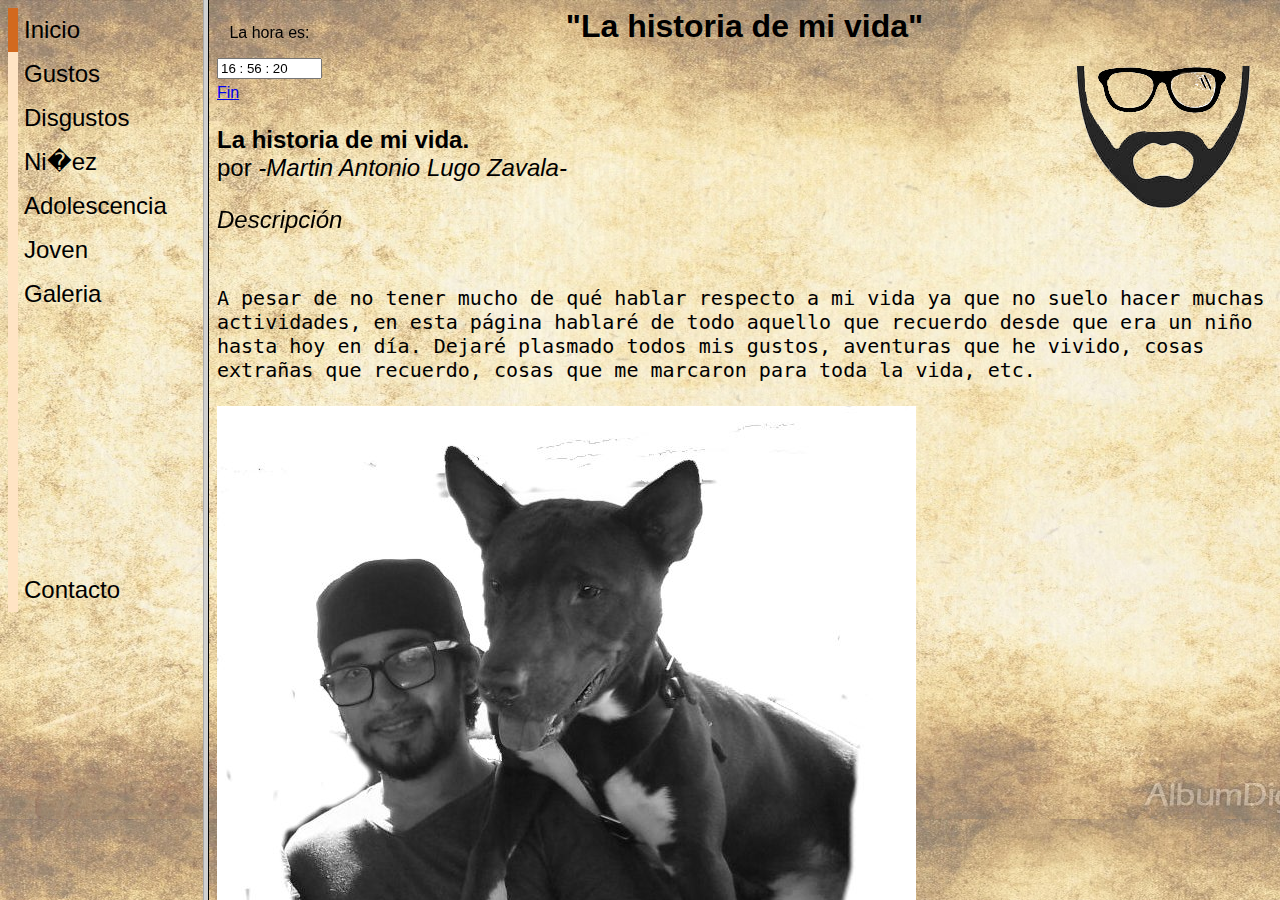
<file: pagina html/index.html>
<html>
<head><title>Mi vida</title>
<meta name="viewport" content="width=device-width, user-scalable=no, initial-scale=1.0, maximum-scale=1.0, minimum-scale=1.0">
</head>
<frameset cols="16%, *">
 <frame src="referencias.html" noresize>
 <frame src="home.html" name="cambio" noresize>
</frameset>
</html>
</file>
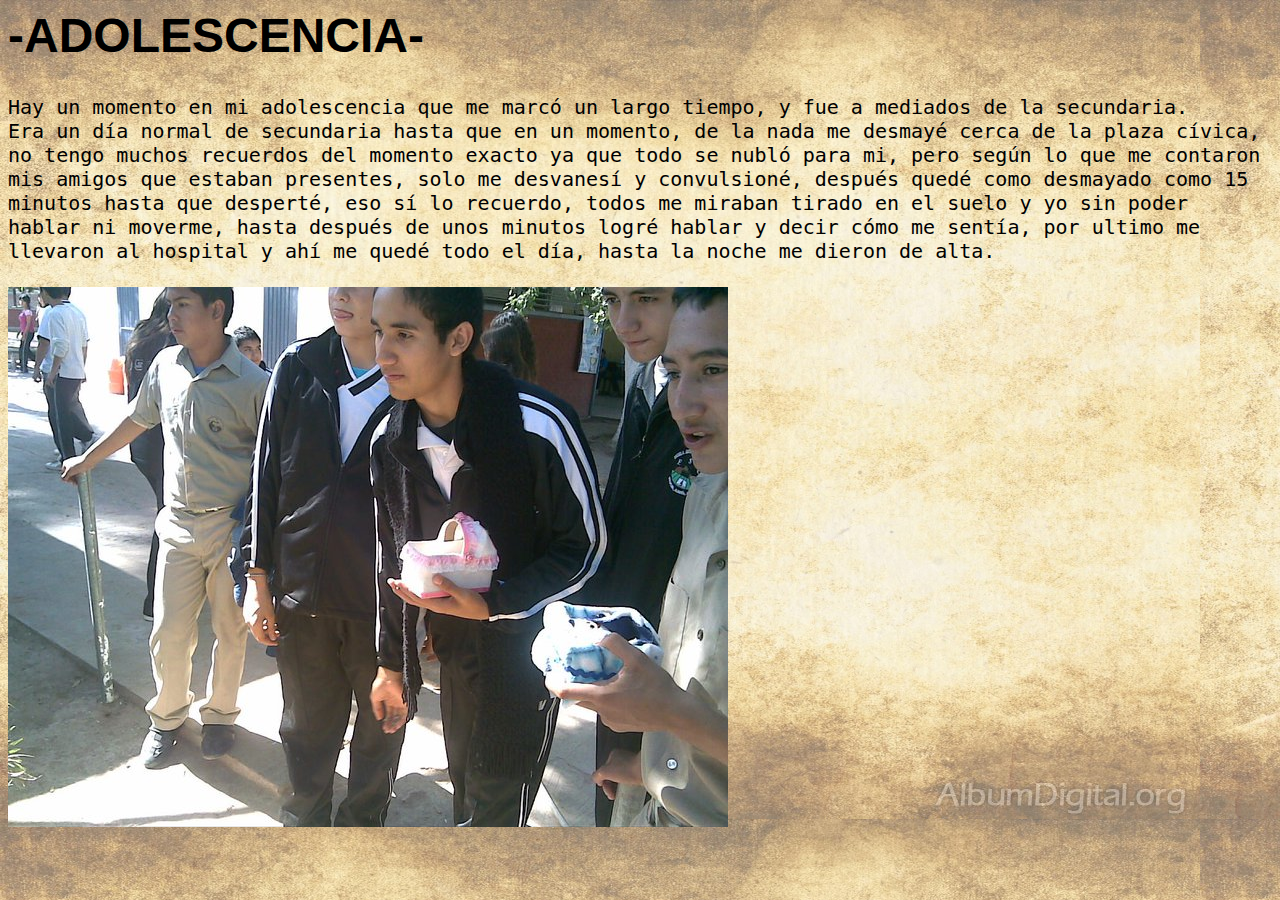
<file: pagina html/adolescencia.html>
<html>
<head><title>Mi vida</title>
<link rel="stylesheet"
type="text/css"
href=".\css\estilo.css">
<script>
document.oncontextmenu = function(){return false}
</script>
</head>
<body>
<font size=5 color="black">
<h1>&#45;ADOLESCENCIA&#45;</h1>
<p>
<code>
Hay un momento en mi adolescencia que me marc&#243; un largo
tiempo&#44; y fue a mediados de la secundaria&#46;<br>
Era un d&#237;a normal de secundaria hasta que en un momento&#44; de la nada me
desmay&#233; cerca de la plaza c&#237;vica&#44; no tengo muchos recuerdos del
momento exacto ya que todo se nubl&#243; para mi&#44; pero seg&#250;n lo que
me contaron mis amigos que estaban presentes&#44; solo me desvanes&#237;
y convulsion&#233;&#44; despu&#233;s qued&#233; como desmayado como 15 minutos hasta que
despert&#233;&#44; eso s&#237; lo recuerdo&#44; todos me miraban tirado en el suelo y yo
sin poder hablar ni moverme&#44; hasta despu&#233;s de unos minutos logr&#233; hablar
y decir c&#243;mo me sent&#237;a&#44; por ultimo me llevaron al hospital y ah&#237; me qued&#233;
todo el d&#237;a&#44; hasta la noche me dieron de alta&#46;
</code>
</p>
<img src=".\imagenes\adolescencia.jpg">
</font>
</body>
</html>
</file>
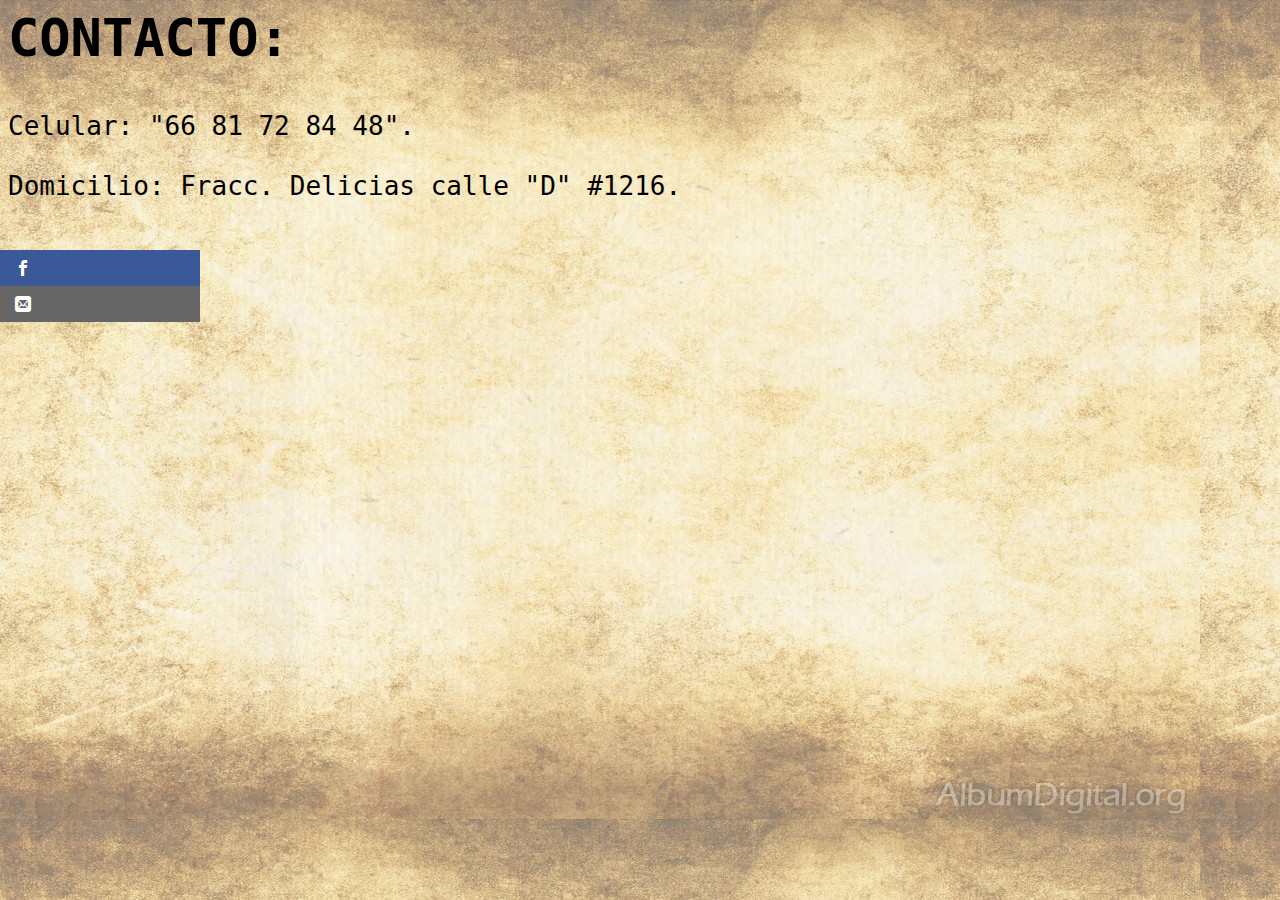
<file: pagina html/contacto.html>
<html>
<head><title>Mi vida</title>
<link rel="stylesheet"
type="text/css"
href=".\css\estilo.css">
<link rel="stylesheet"
type="text/css"
href=".\css\fonts.css">
<script>
document.oncontextmenu = function(){return false}
</script>
</head>
<body>
<div class="social">
	<ul>
		<li ><a href="https://www.facebook.com/martin.lugozavala" target="_blank" class="icon-facebook"></a></li>
		<li ><a href="mailto:martinlz_1002@hotmail.com" target="_blank" class="icon-mail"></a></li>
	</ul>
</div>
<font color="black" size=6>
<p>
<code>
<h1>CONTACTO&#58; </h1>
Celular&#58; &#34;66 81 72 84 48&#34;&#46;<br>
<br>
Domicilio&#58; Fracc&#46; Delicias calle &#34;D&#34; &#35;1216&#46;<br>
<br>
</code>
</p>
</font>
</body>
</html>
</file>
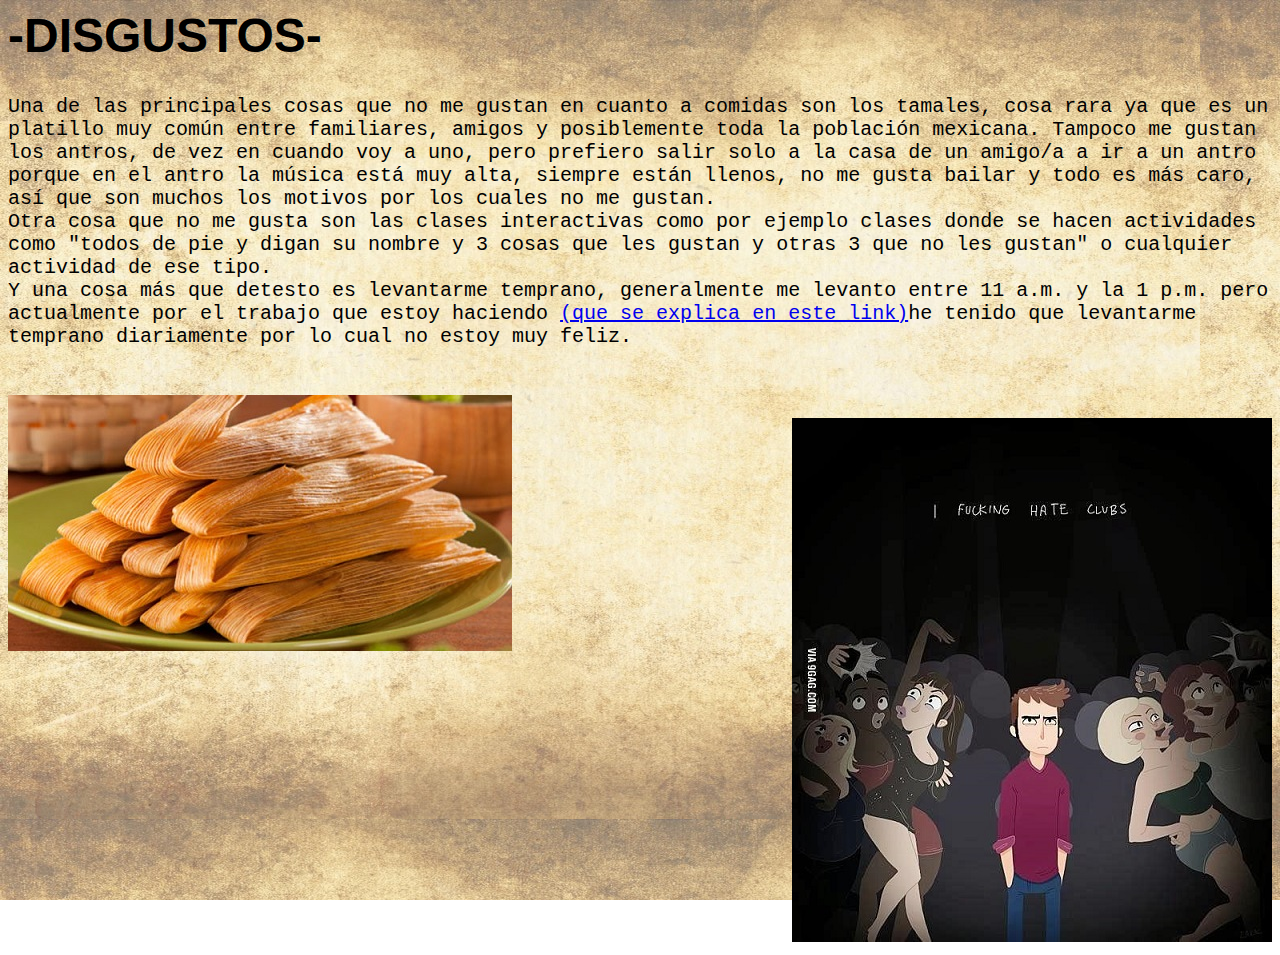
<file: pagina html/disgustos.html>
<html>
<head><title>Mi vida</title>
<link rel="stylesheet"
type="text/css"
href=".\css\estilo.css">
<script>
document.oncontextmenu = function(){return false}
</script>
</head>
<body>
<font size=5 color="black">
<h1>&#45;DISGUSTOS&#45;</h1>
<p>
<code>
Una de las principales cosas que no me gustan en cuanto a comidas
son los tamales&#44; cosa rara ya que es un platillo muy com&#250;n entre familiares&#44; amigos
y posiblemente toda la poblaci&#243;n mexicana&#46; Tampoco me gustan los antros&#44; de vez
en cuando voy a uno&#44; pero prefiero salir solo a la casa de un amigo/a a ir a un antro
porque en el antro la m&#250;sica est&#225; muy alta&#44; siempre est&#225;n llenos&#44; no me gusta bailar
y todo es m&#225;s caro&#44; as&#237; que son muchos los motivos por los cuales no me gustan&#46;<br>
Otra cosa que no me gusta son las clases interactivas como por ejemplo clases donde
se hacen actividades como &#34;todos de pie y digan su nombre y 3 cosas que les gustan y
otras 3 que no les gustan&#34; o cualquier actividad de ese tipo&#46;<br>
Y una cosa m&#225;s que detesto es levantarme temprano, generalmente me levanto entre 11 a&#46;m&#46;
y la 1 p&#46;m&#46; pero actualmente por el trabajo que estoy haciendo <a href="joven.html">&#40;que se
explica en este link&#41;</a>he tenido que levantarme temprano diariamente por lo cual no estoy muy feliz&#46;<br>
<br>
<div align="left">
<img src=".\imagenes\disgustos.jpg" align="left"><br>
</div>
<div align="right">
<img src=".\imagenes\antros.jpg" align="right">
</div>
</code>
</p>
</font>
</body>
</html>
</file>
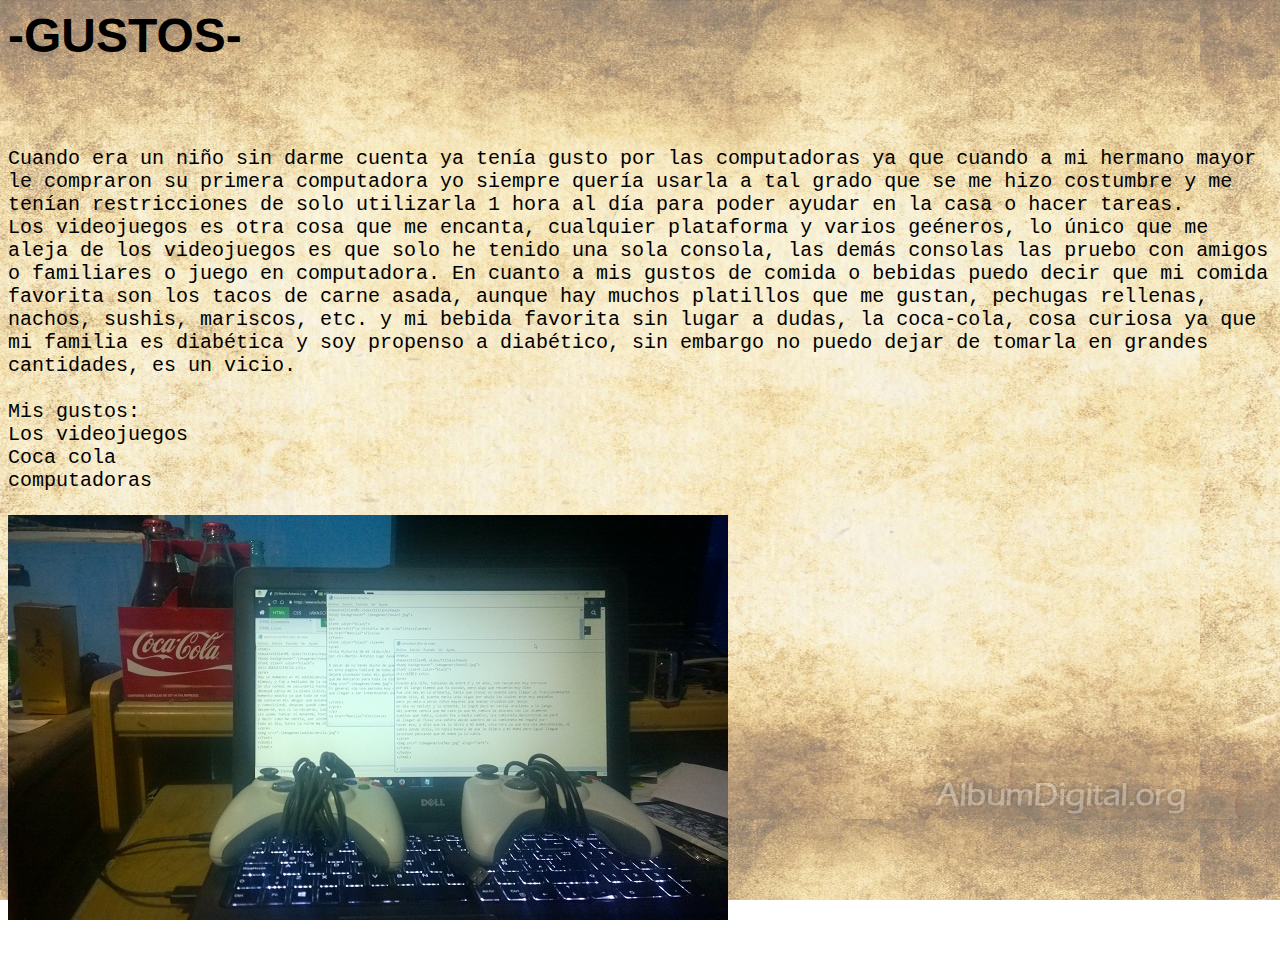
<file: pagina html/gustos.html>
<html>
<head><title>Mi vida</title>
<link rel="stylesheet"
type="text/css"
href=".\css\estilo.css">
<script>
document.oncontextmenu = function(){return false}
</script>
</head>
<body>
<font size=5 color="black">
<h1>&#45;GUSTOS&#45;</h1>
<br>
<p>
<code>
Cuando era un ni&#241;o sin darme cuenta ya ten&#237;a gusto por las computadoras
ya que cuando a mi hermano mayor le compraron su primera computadora
yo siempre quer&#237;a usarla a tal grado que se me hizo costumbre y me ten&#237;an
restricciones de solo utilizarla 1 hora al d&#237;a para poder ayudar en la casa
o hacer tareas&#46;<br>
Los videojuegos es otra cosa que me encanta&#44; cualquier plataforma y varios
ge&#233;neros, lo &#250;nico que me aleja de los videojuegos es que solo he tenido una sola
consola, las dem&#225;s consolas las pruebo con amigos o familiares o juego en computadora&#46;
En cuanto a mis gustos de comida o bebidas puedo decir que mi comida favorita
son los tacos de carne asada&#44; aunque hay muchos platillos que me gustan&#44;
pechugas rellenas&#44; nachos&#44; sushis&#44; mariscos&#44; etc. y mi bebida favorita
sin lugar a dudas&#44; la coca-cola&#44; cosa curiosa ya que mi familia es diab&#233;tica
y soy propenso a diab&#233;tico&#44; sin embargo no puedo dejar de tomarla en grandes
cantidades&#44; es un vicio&#46;<br>
<br>
Mis gustos&#58;<br>
Los videojuegos<br>
Coca cola<br>
computadoras<br><br>
<img src=".\imagenes\gustos.jpg">
</code>
</p>
</font>
</body>
</html>
</file>
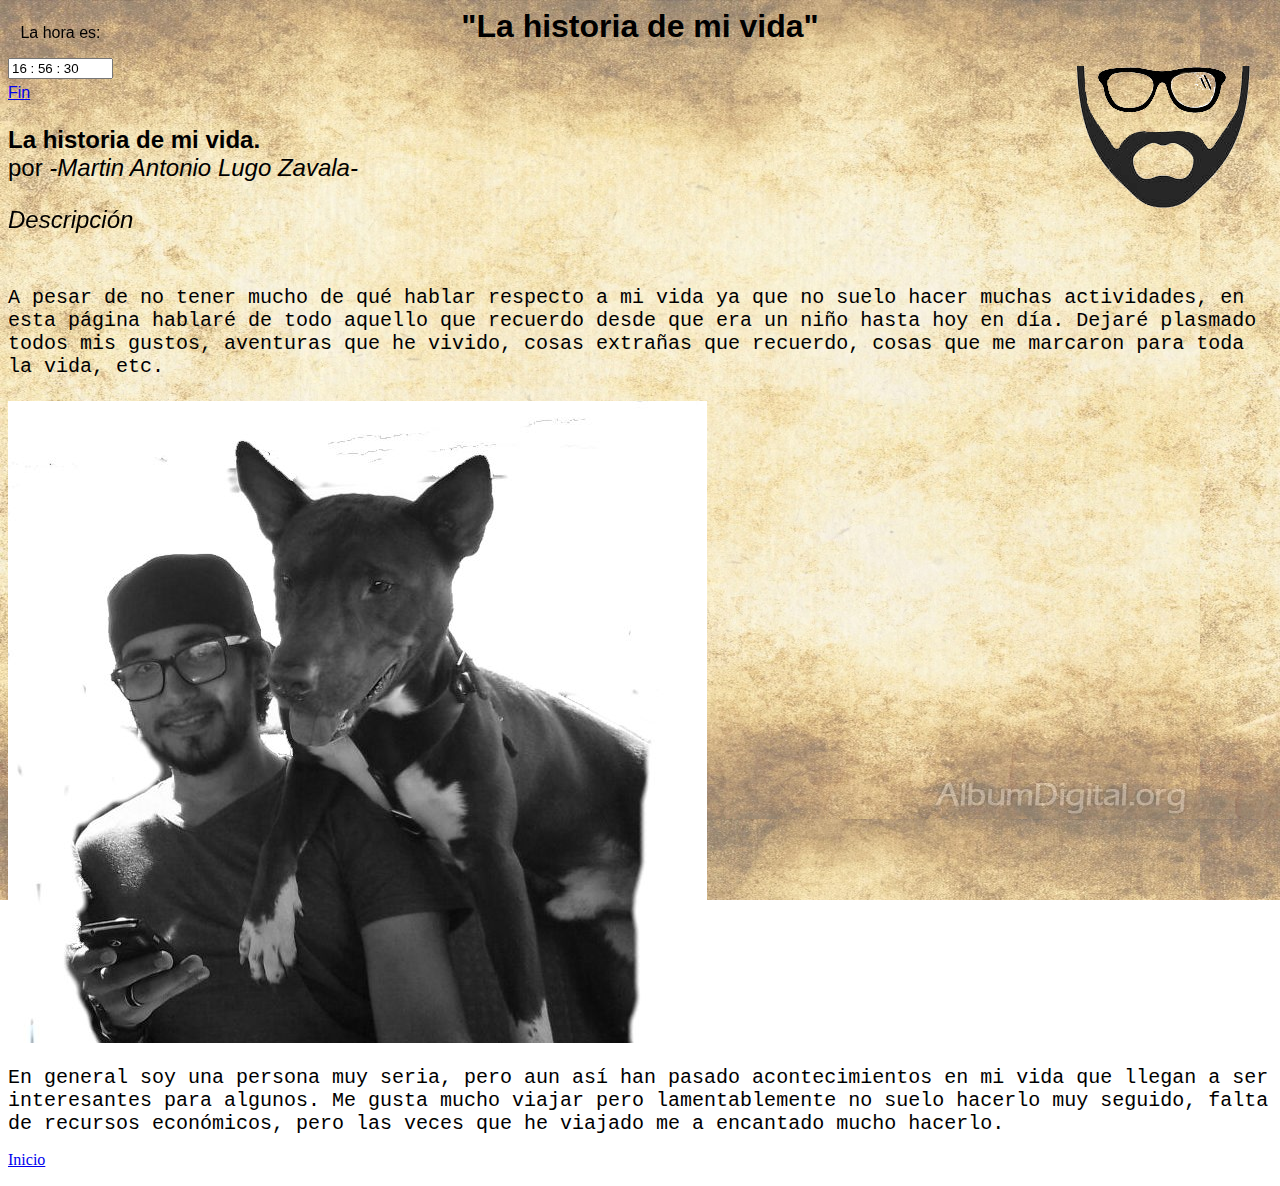
<file: pagina html/home.html>
<html>
<a name="ancla1"></a>
<head><title>Mi vida</title>
<link rel="stylesheet"
type="text/css"
href=".\css\estilo.css">
<meta name="viewport" content="width=device-width, user-scalable=no, initial-scale=1.0, maximum-scale=1.0, minimum-scale=1.0">
<script>
document.oncontextmenu = function(){return false}

function mueveReloj(){ 
   	momentoActual = new Date() 
   	hora = momentoActual.getHours() 
   	minuto = momentoActual.getMinutes() 
   	segundo = momentoActual.getSeconds() 

   	horaImprimible = hora + " : " + minuto + " : " + segundo 

   	document.form_reloj.reloj.value = horaImprimible 

   	setTimeout("mueveReloj()",1000) 
} 
</script>
</head>
<body onload="mueveReloj()">
<font color="black" size=3>
<form name="form_reloj" align="center">
<p>La hora es:</p>
<input type="text" name="reloj" size="10"> 
</form> 
<center><h1>&#34;La historia de mi vida&#34;</h1></center>
<img src=".\imagenes\icono.png" class="icono" align="right">
<br>
<a href="#ancla2">Fin</a>
</font>
<font color="black" size=5>
<p>
<b>La historia de mi vida&#46;</b><br>
por <i>&#45;Martin Antonio Lugo Zavala&#45;
<div class="dropdown">
  <span>Descripci&#243;n</span>
  <div class="dropdown-content">
    <p>Edad&#58; 21 a�os&#46;</p>
    <p>Estado civil&#58; Soltero&#46;</p>
    <p>Lugar de nacimiento&#58; Los Mochis&#44; Sinaloa&#46;</p>
  </div>
</div>
</i>
<br><br>
</p>
<p>
<code>
A pesar de no tener mucho de qu&#233; hablar respecto a mi vida ya que no suelo hacer muchas actividades&#44;
en esta p&#225;gina hablar&#233; de todo aquello que recuerdo desde que era un ni&#241;o hasta hoy en d&#237;a&#46;
Dejar&#233; plasmado todos mis gustos&#44; aventuras que he vivido&#44; cosas extra&#241;as que recuerdo&#44; cosas
que me marcaron para toda la vida&#44; etc&#46;<br><br>
<img src=".\imagenes\home.jpg"><br><br>
En general soy una persona muy seria&#44; pero aun as&#237; han pasado acontecimientos en mi vida
que llegan a ser interesantes para algunos&#46;
Me gusta mucho viajar pero lamentablemente no suelo hacerlo muy seguido&#44; falta de recursos econ&#243;micos&#44;
pero las veces que he viajado me a encantado mucho hacerlo&#46;
</code>
</font>
</p>
<a href="#ancla1">Inicio</a>
<a name="ancla2"></a>
</div>
</body>
</html>
</file>
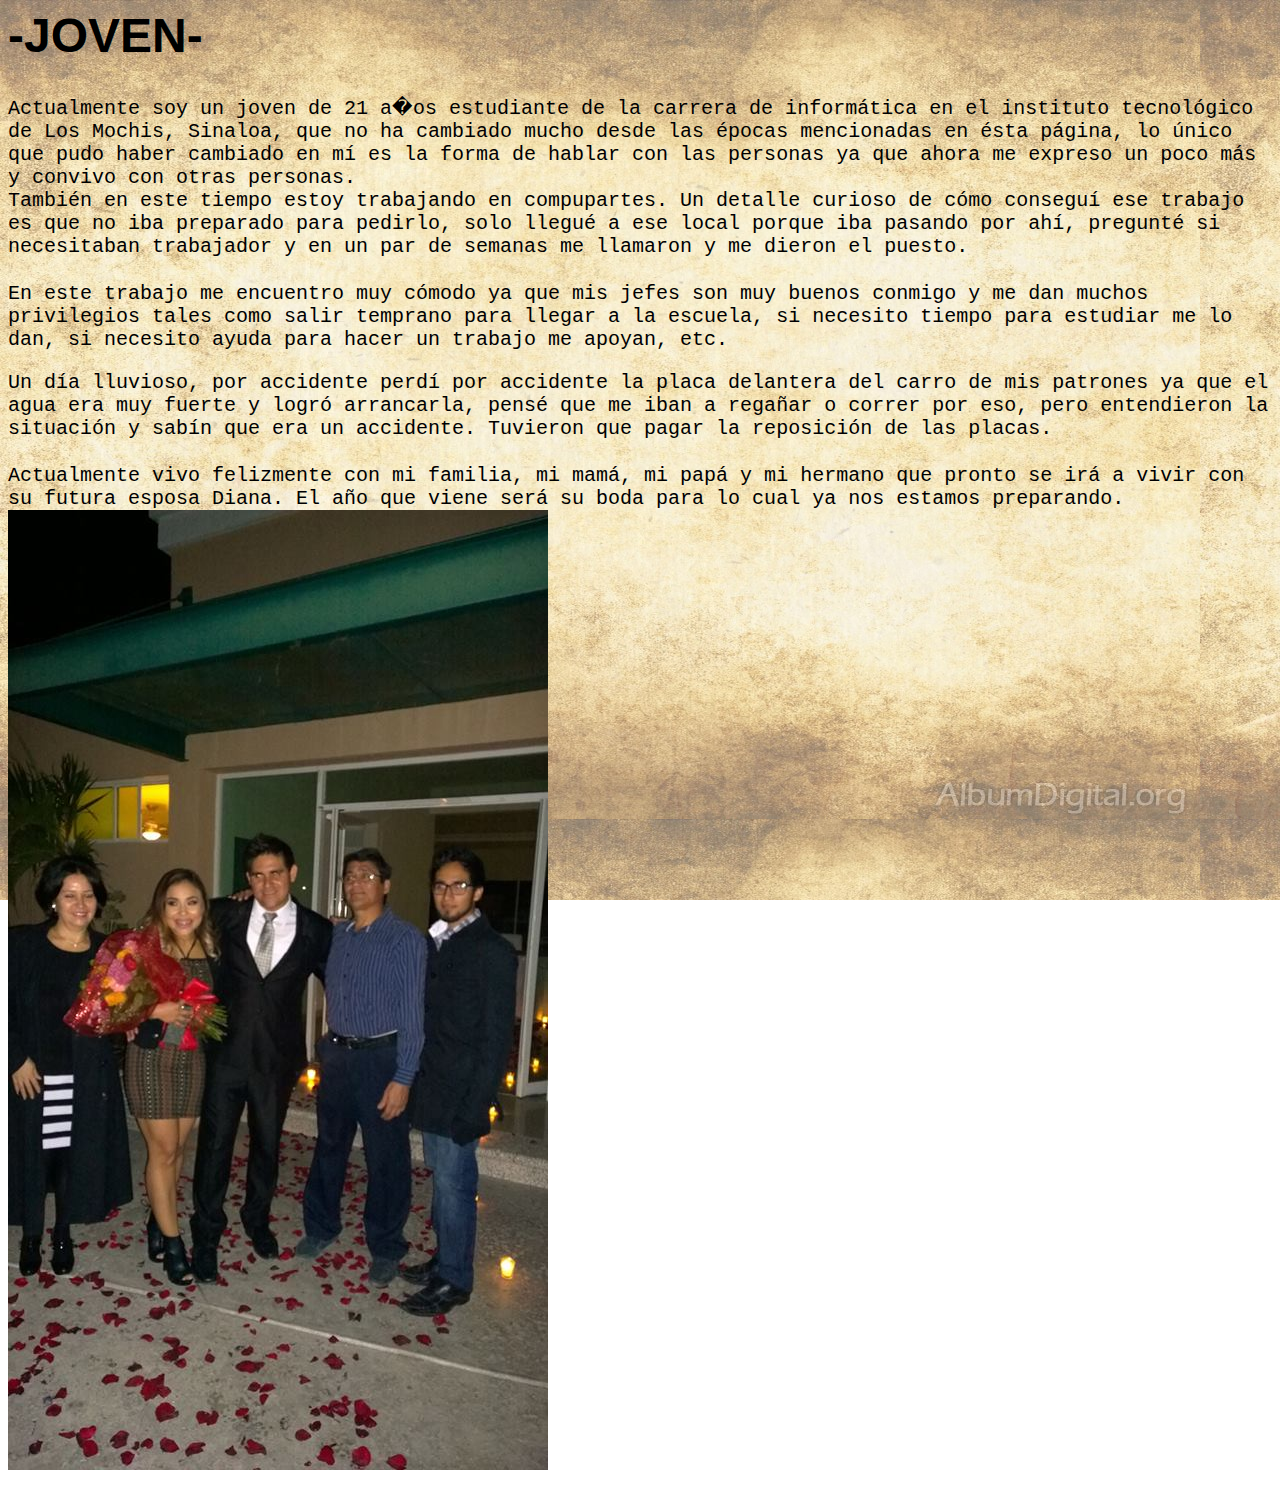
<file: pagina html/joven.html>
<html>
<head><title>Mi vida</title>
<link rel="stylesheet"
type="text/css"
href=".\css\estilo.css">
<script>
document.oncontextmenu = function(){return false}
</script>
</head>
<body>
<font size=5 color="black">
<h1>&#45;JOVEN&#45;</h1>
<p>
<code>
Actualmente soy un joven de 21 a�os estudiante de la carrera de inform&#225;tica en el instituto
tecnol&#243;gico de Los Mochis&#44; Sinaloa&#44; que no ha cambiado mucho desde las &#233;pocas mencionadas en &#233;sta
p&#225;gina&#44; lo &#250;nico que pudo haber cambiado en m&#237; es la forma de hablar con las personas
ya que ahora me expreso un poco m&#225;s y convivo con otras personas&#46;<br>
Tambi&#233;n en este tiempo estoy trabajando en compupartes&#46; Un detalle curioso de c&#243;mo consegu&#237;
ese trabajo es que no iba preparado para pedirlo&#44; solo llegu&#233; a ese local porque iba pasando
por ah&#237;&#44; pregunt&#233; si necesitaban trabajador y en un par de semanas me llamaron y me dieron
el puesto&#46;<br>
</p>
<p>
En este trabajo me encuentro muy c&#243;modo ya que mis jefes son muy buenos conmigo y me dan muchos privilegios
tales como salir temprano para llegar a la escuela&#44; si necesito tiempo para estudiar me lo dan&#44; si necesito
ayuda para hacer un trabajo me apoyan&#44; etc&#46;
</p>
<p>
Un d&#237;a lluvioso&#44; por accidente perd&#237; por accidente la placa delantera del carro de mis patrones ya que
el agua era muy fuerte y logr&#243; arrancarla&#44; pens&#233; que me iban a rega&#241;ar o correr por eso&#44; pero
entendieron la situaci&#243;n y sab&#237;n que era un accidente&#46; Tuvieron que pagar la reposici&#243;n de las placas&#46;
<br>
</p>
<p>
Actualmente vivo felizmente con mi familia&#44; mi mam&#225;&#44; mi pap&#225; y mi hermano que pronto se ir&#225; a vivir con
su futura esposa Diana&#46; El a&#241;o que viene ser&#225; su boda para lo cual ya nos estamos preparando&#46;
<br>
<img src=".\imagenes\joven.jpg">
</code>
</p>
</font>
</body>
</html>
</file>
